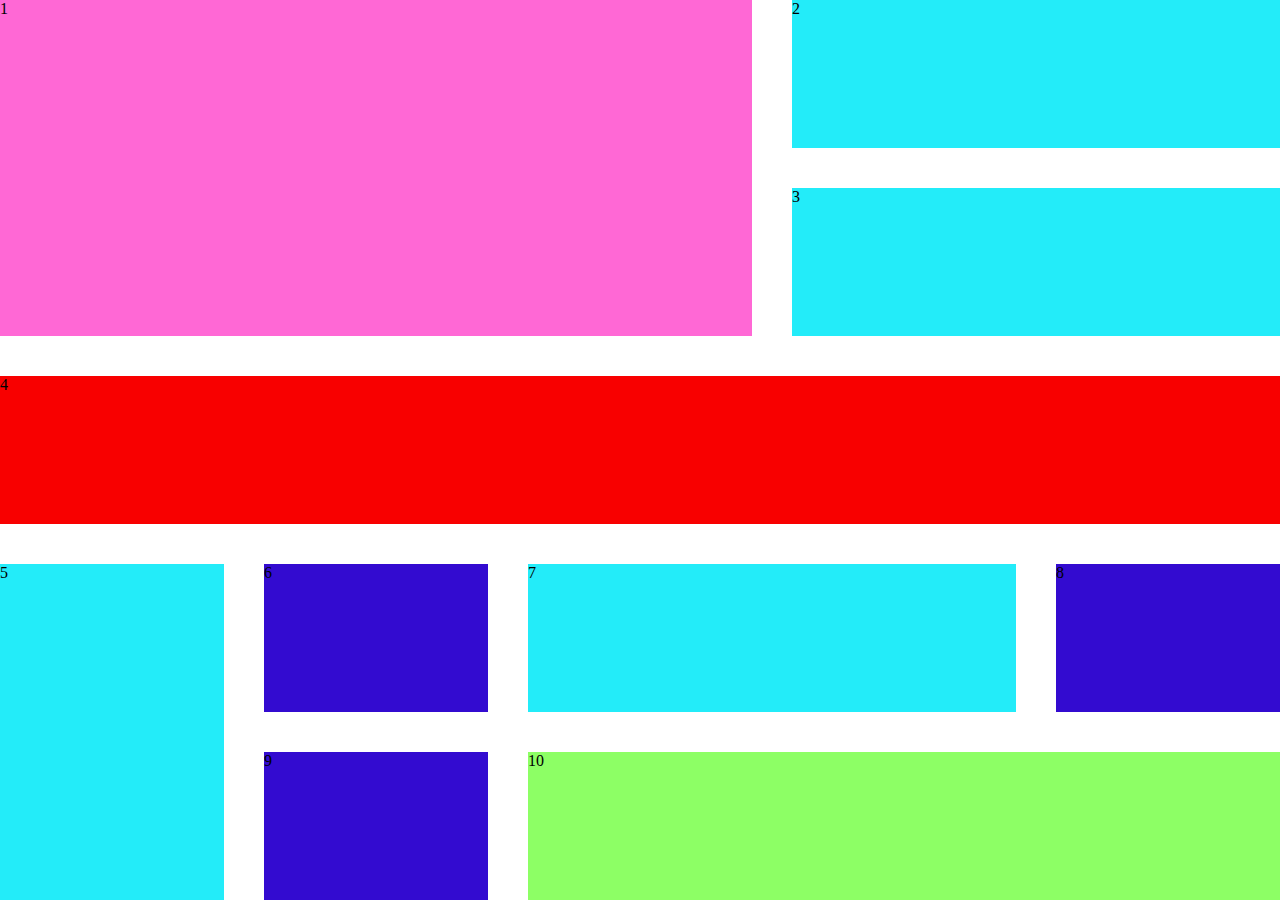
<file: Grid дз/index.html>
<!DOCTYPE html>
<html lang="en">
<head>
    <meta charset="UTF-8">
    <meta http-equiv="X-UA-Compatible" content="IE=edge">
    <meta name="viewport" content="width=device-width, initial-scale=1.0">
    <title>Document</title>
    <link rel="stylesheet" href="./style.css">
</head>
<body>
    <div class="wrapper">
        <div class="item">1</div>
        <div class="item">2</div>
        <div class="item">3</div>
        <div class="item">4</div>
        <div class="item">5</div>
        <div class="item">6</div>
        <div class="item">7</div>
        <div class="item">8</div>
        <div class="item">9</div>
        <div class="item">10</div>
    </div>
    
</body>
</html>
</file>
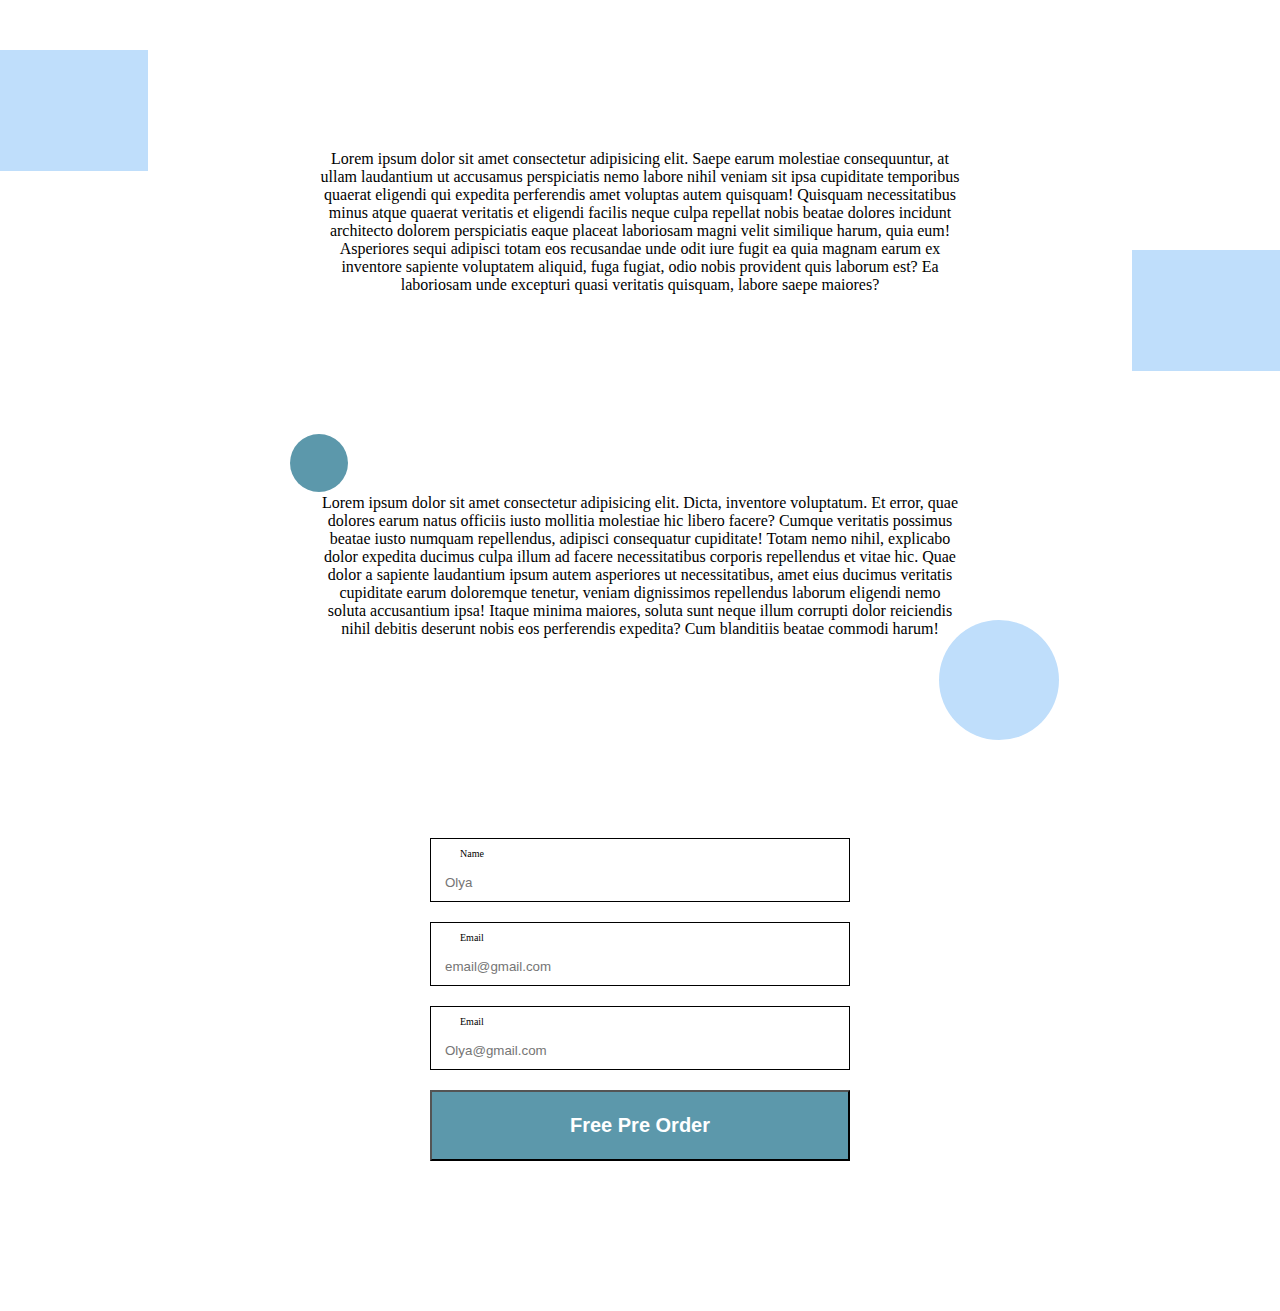
<file: homework 4/index.html>
<!DOCTYPE html>
<html lang="en">
<head>
    <meta charset="UTF-8">
    <meta http-equiv="X-UA-Compatible" content="IE=edge">
    <meta name="viewport" content="width=device-width, initial-scale=1.0">
    <title>Document</title>
    <link rel="stylesheet" href="./style.css">
</head>
<body class="container">
    <p class="text">
        Lorem ipsum dolor sit amet consectetur adipisicing elit. Saepe earum molestiae consequuntur, at ullam laudantium ut accusamus perspiciatis nemo labore nihil veniam sit ipsa cupiditate temporibus quaerat eligendi qui expedita perferendis amet voluptas autem quisquam! Quisquam necessitatibus minus atque quaerat veritatis et eligendi facilis neque culpa repellat nobis beatae dolores incidunt architecto dolorem perspiciatis eaque placeat laboriosam magni velit similique harum, quia eum! Asperiores sequi adipisci totam eos recusandae unde odit iure fugit ea quia magnam earum ex inventore sapiente voluptatem aliquid, fuga fugiat, odio nobis provident quis laborum est? Ea laboriosam unde excepturi quasi veritatis quisquam, labore saepe maiores?
    </p>
    <div class="container2">
        <p class="text2">
            Lorem ipsum dolor sit amet consectetur adipisicing elit. Dicta, inventore voluptatum. Et error, quae dolores earum natus officiis iusto mollitia molestiae hic libero facere? Cumque veritatis possimus beatae iusto numquam repellendus, adipisci consequatur cupiditate! Totam nemo nihil, explicabo dolor expedita ducimus culpa illum ad facere necessitatibus corporis repellendus et vitae hic. Quae dolor a sapiente laudantium ipsum autem asperiores ut necessitatibus, amet eius ducimus veritatis cupiditate earum doloremque tenetur, veniam dignissimos repellendus laborum eligendi nemo soluta accusantium ipsa! Itaque minima maiores, soluta sunt neque illum corrupti dolor reiciendis nihil debitis deserunt nobis eos perferendis expedita? Cum blanditiis beatae commodi harum!
        </p>
    </div>
    <div class="container3">
        <form action="" class="form">
            <div class="input-holder">
                <input id="name-input" placeholder="Olya" class="input" type="text">
                <label class="label" for="name-input">Name</label>
            </div>
                <div class="input-holder">
                    <input id="email-input" placeholder="email@gmail.com" class="input" type="text">
                    <label class="label" for="email-input">Email</label>
                </div>
                <div class="input-holder">
                    <input id="Olya-input" placeholder="Olya@gmail.com" class="input" type="text">
                    <label class="label" for="email-input">Email</label>
                </div>
                <button class="button" type="submit">
                    Free Pre Order

                </button>
        </form>
    </div>
    
</body>
</html>
</file>
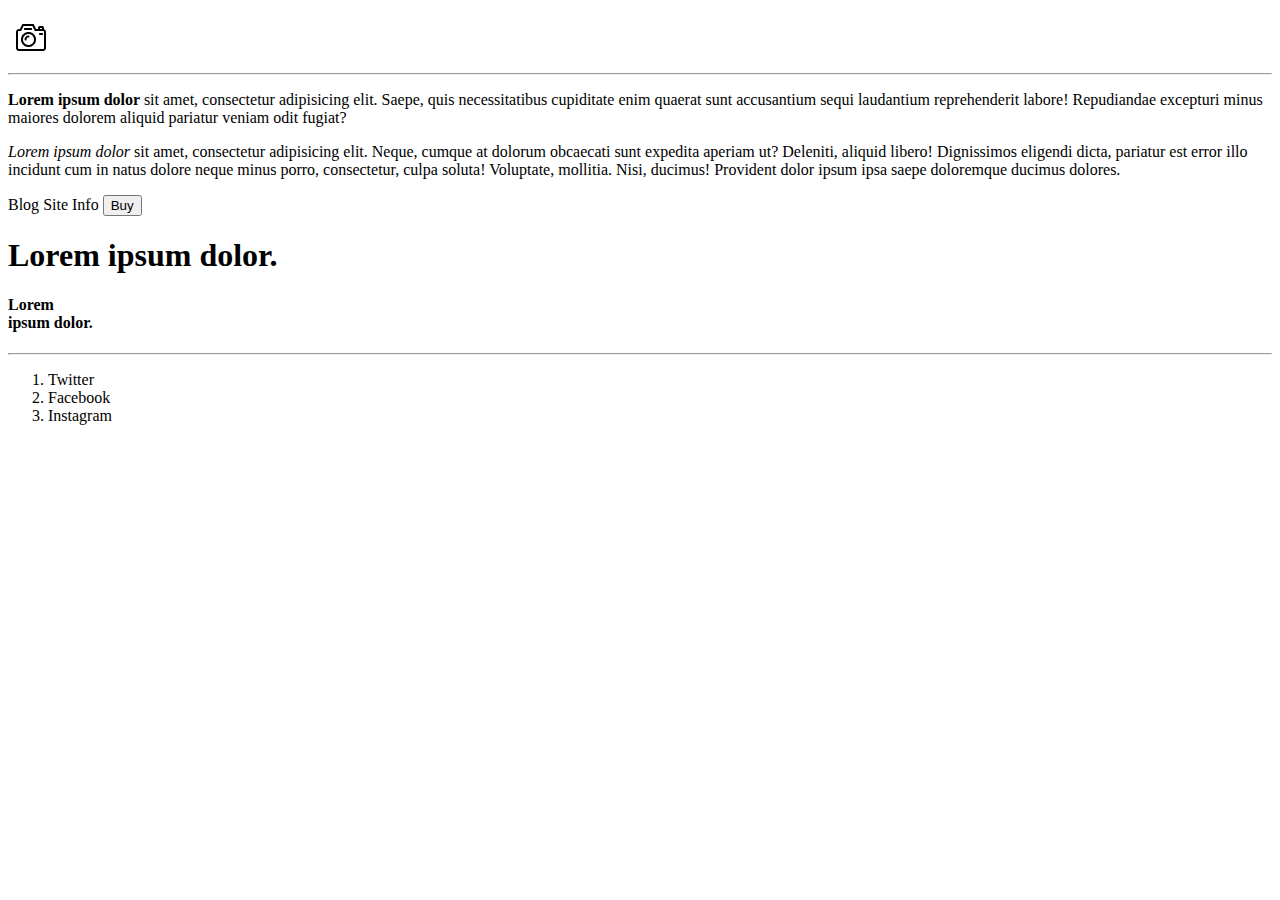
<file: project/index.html>
<!DOCTYPE html>
<html lang="en">
<head>
    <meta charset="UTF-8">
    <meta http-equiv="X-UA-Compatible" content="IE=edge">
    <meta name="viewport" content="width=, initial-scale=1.0">
    <title>Document</title>
    <link rel="stylesheet" href="">
    <script></script>
    <style></style>
</head>
<body>
    <header>
        <a href="https://google.com"></a>
        <img src="./image 1.png" alt="image">
    </header>
    <hr>
    <main>
        <section>
            <p>
                <b> Lorem ipsum dolor </b>  sit amet, consectetur adipisicing elit. Saepe, quis necessitatibus cupiditate enim quaerat sunt accusantium sequi laudantium reprehenderit labore! Repudiandae excepturi minus maiores dolorem aliquid pariatur veniam odit fugiat?
            </p>
            <p>
                <i> Lorem ipsum dolor </i> sit amet, consectetur adipisicing elit. Neque, cumque at dolorum obcaecati sunt expedita aperiam ut? Deleniti, aliquid libero! Dignissimos eligendi dicta, pariatur est error illo incidunt cum in natus dolore neque minus porro, consectetur, culpa soluta! Voluptate, mollitia. Nisi, ducimus! Provident dolor ipsum ipsa saepe doloremque ducimus dolores.
            </p>
        </section>
        <nav>
            <span>
                Blog
            </span>
            <span>
                Site
            </span>
            <span>
                Info
            </span>
            <button>
                Buy
            </button>
        </nav>
        <div>
            <h1>
                Lorem ipsum dolor.
            </h1>
            <h4>
                Lorem <br> ipsum dolor.  
            </h4>
        </div>
    </main>
    <hr>
    <footer>
        <ol>
            <li>
                Twitter
            </li>
            <li>
                Facebook
            </li>
            <li>
                Instagram
            </li>
        </ol>
    </footer>

</body>
</html>
</file>
<file: Grid дз/style.css>
*{
    padding: 0;
    margin: 0;
}

.wrapper{
    display: grid;
    grid-template-rows: repeat(5, 1fr);
    grid-template-columns: repeat(5, 1fr);
    gap: 40px;
    height: 100vh;
}

.item:nth-child(1){
    grid-row: span 2;
    grid-column: span 3;
    background: #FF68D5 ;
}  

.item:nth-child(2), .item:nth-child(3), .item:nth-child(7){
    grid-column: span 2;
    background: #23ECF9;
}

.item:nth-child(4){
    grid-column: span 5;
    background: #F80000;
}

.item:nth-child(5){
    grid-row: span 2;
    background: #23ECF9;
}

.item:nth-child(6),.item:nth-child(8),.item:nth-child(9){
    background: #330BD0;
}

.item:nth-child(10){
    grid-column: span 3;
    background: #8DFF65;
}
</file>
<file: homework 4/style.css>
.container{
    max-width: 50%;
    margin: 150px auto;
    text-align: center;
}

.text{
    position:relative ;
}

.text::before{
    content:"" ;
    position: absolute;
    width: 178px;
    height: 121px;
    background: #BFDEFB;
    left: -350px;
    top: -100px;
}



.text::after{
    content:"" ;
    position: absolute;
    width: 178px;
    height: 121px;
    background: #BFDEFB;
    right: -350px;
    top: 100px;
}

.container2{
    margin: 200px auto;
}

.text2{
   position: relative;
}

.text2::before{
    content:"" ;
    position: absolute;
    width: 58px;
    height: 58px;
    border-radius: 50%;
    background: #5C98AB;
    left: -30px;
    top: -60px;
}

.text2::after{
    content:"" ;
    position: absolute;
    width: 120px;
    height: 120px;
    background: #BFDEFB;
    border-radius: 50%;
}

.container3{
    max-width: 420px;
    margin: 0 auto;

}

.input-holder, .input{
    width: 100%;
    
}

.input-holder{
    margin-bottom: 20px;
    position: relative;
    
}

.input{
    padding: 36px 0 11px 14px;
    border: 1px solid black;
    box-sizing: border-box;
}

.label{
    position: absolute;
    top: 10px;
    left: 30px;
    font-size: 10px;
}

.button{
    background-color: #5C98AB;
    color: white;
    width: 100%;
    padding: 22px 0;
    font-weight: bold;
    font-size: 20px;
}
</file>
